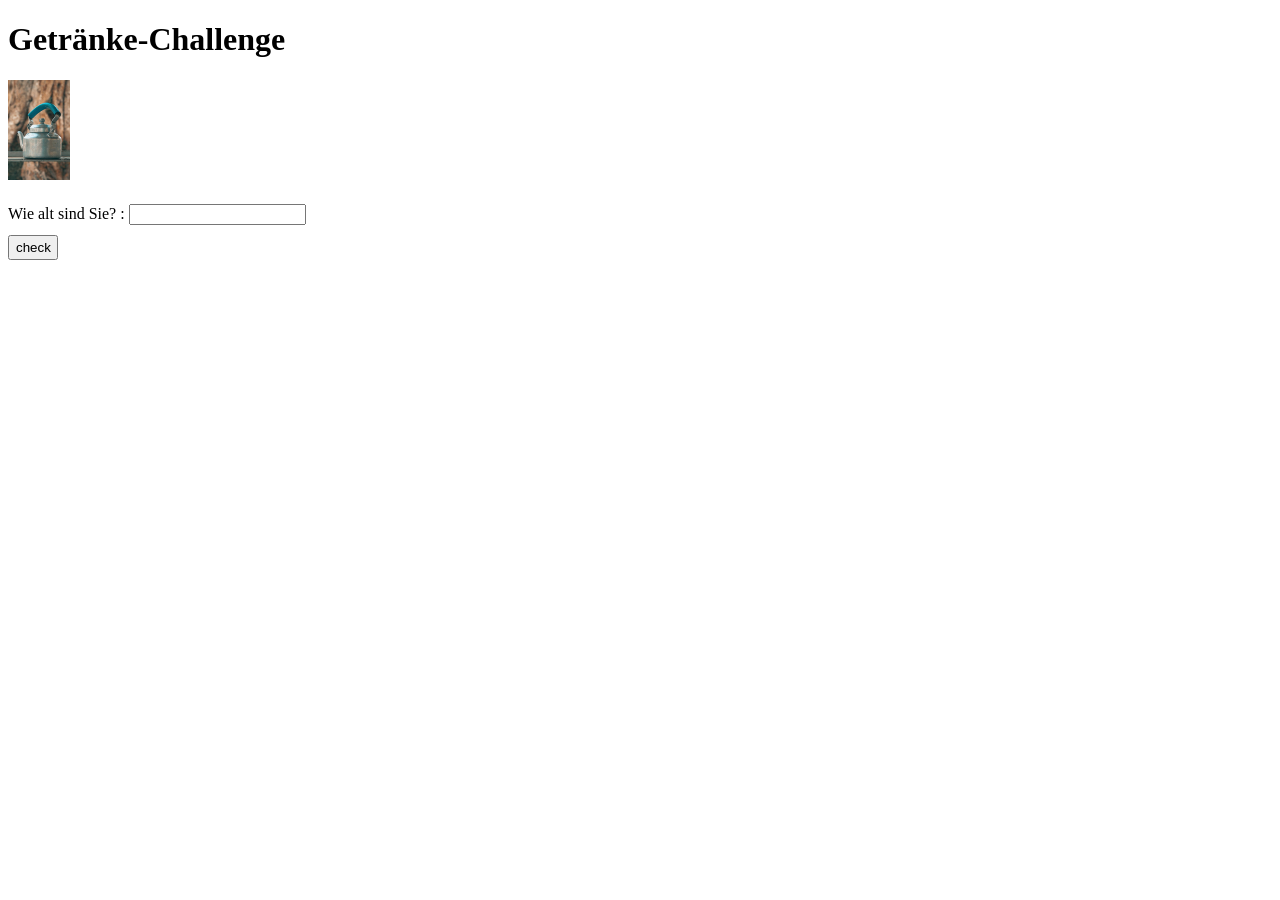
<file: 14_WebApp_Beverages/index.html>
<!DOCTYPE html>
<html lang="en">
    <head>
        <meta charset="UTF-8">
        <title>Getraenke</title>
        <link rel="stylesheet" type="text/css" href="css/style.css" >
    </head>
    <body>
        <h1>Getränke-Challenge</h1>
       <!-- Bild   -->
       <img id="bevImg" src="bilder/tee.jpg" >
        <!-- Eingabe -->
        <form>
            <label>Wie alt sind Sie? :</label>
            <input type="text" name="eingabe" >
        </form>
       <button id="trigBtn" >check</button>
    </body>

    <script src="js/model.js"></script> 
    <script src="js/view_controller.js"></script> 

</html>
</file>
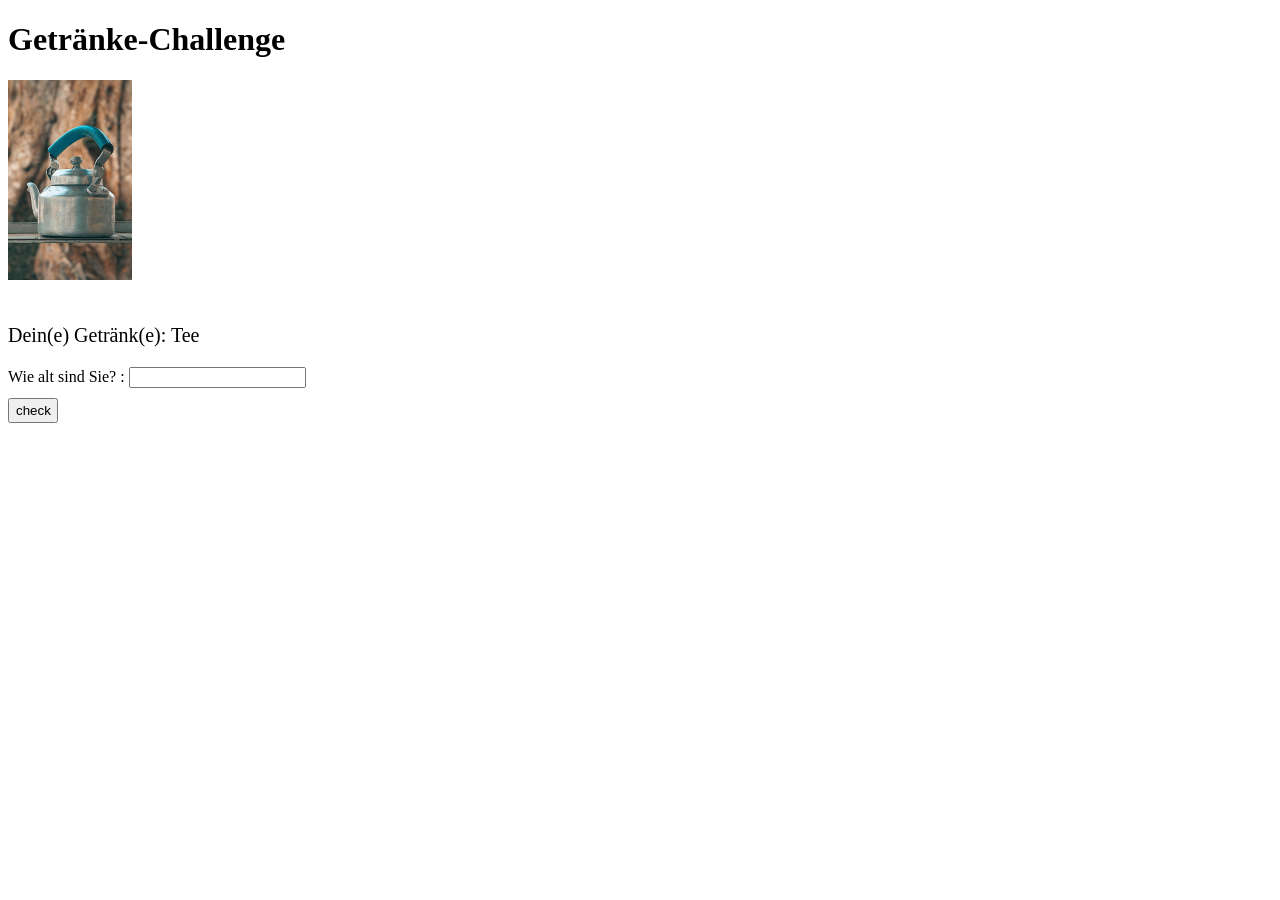
<file: 14_WebApp_Beverages_02/index.html>
<!DOCTYPE html>
<html lang="en">

<head>
    <meta charset="UTF-8">
    <title>Getraenke</title>
    <link rel="stylesheet" type="text/css" href="css/style.css">
</head>

<body>
    <h1>Getränke-Challenge</h1>
    
    <!-- Bild   -->
    <div id="imgWrapper">
        <img src="bilder/tee.jpg">
    </div>
    
    <!--Text-->
    <p id="outputTxt">Dein(e) Getränk(e): Tee</p>
    <!-- Eingabe -->
    <form>
        <label>Wie alt sind Sie? :</label>
        <input type="text" name="eingabe" value="">
    </form>
    <button id="trigBtn">check</button>
    
    <!-- ext. Script-Dateien -->
    <script src="js/model.js"></script>
    <script src="js/view.js"></script>
    <script src="js/controller.js"></script>

</html>
</file>
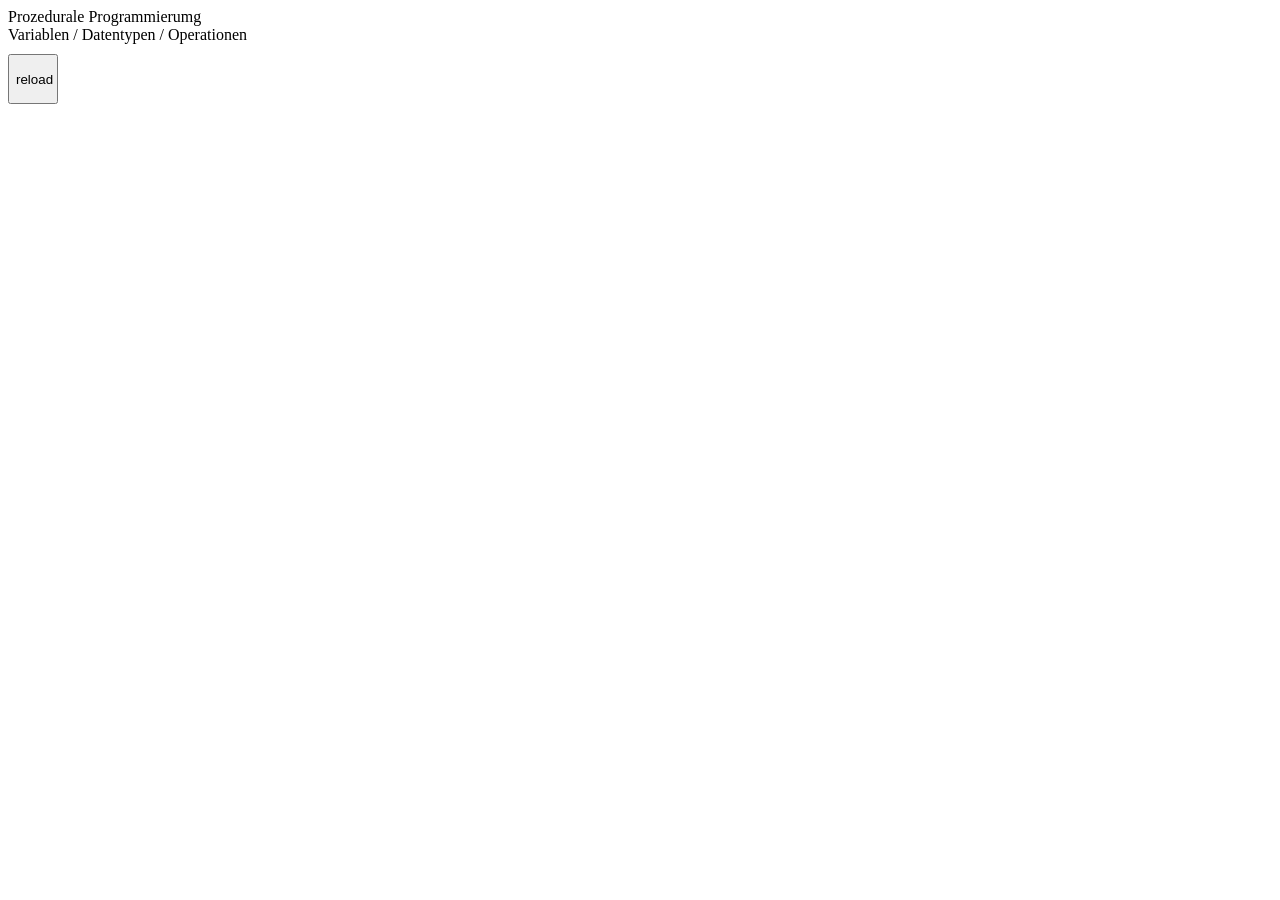
<file: 01_variablen/variablen_01.html>
<!DOCTYPE html>
<html lang="en">
    <head>
        <meta charset="UTF-8">
        <title>Prozedurale Programmierumg</title>
    </head>

    <body>
        Prozedurale Programmierumg</br>
        Variablen / Datentypen / Operationen
        <button style="height:50px;width:50px;display:block;margin-top:10px" 
                name="reload"
                value="Refresh Page" 
                onClick="window.location.reload()">reload</button>
    </body>
    <!-- scripte -->
    <script src="script_01.js"></script> 
</html>
</file>
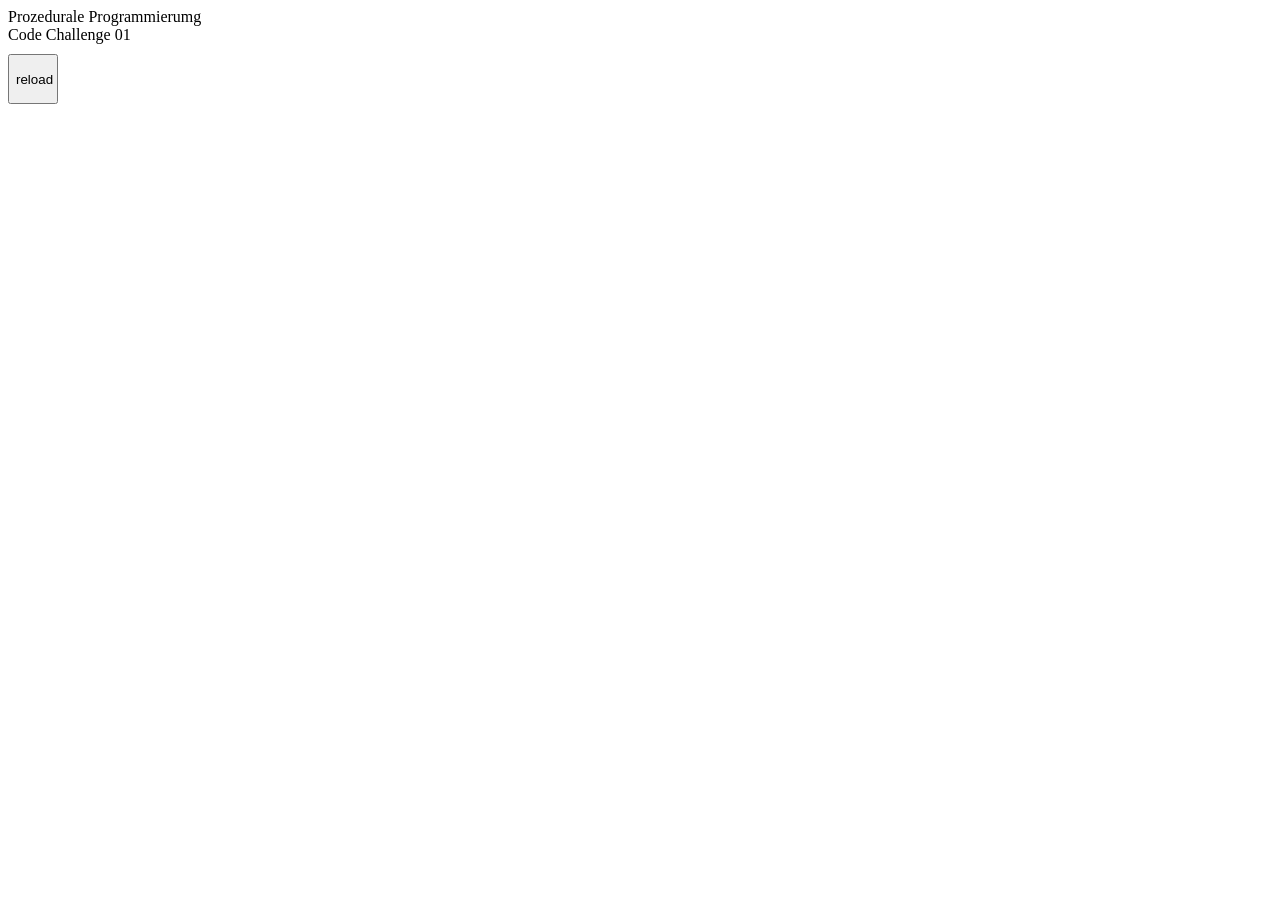
<file: 02_Codechallenge_01/challenge_01.html>
<!DOCTYPE html>
<html lang="en">
    <head>
        <meta charset="UTF-8">
        <title>Prozedurale Programmierumg</title>
    </head>

    <body>
        Prozedurale Programmierumg</br>
        Code Challenge 01
        <button style="height:50px;width:50px;display:block;margin-top:10px" 
                name="reload"
                value="Refresh Page" 
                onClick="window.location.reload()">reload</button>
    </body>
    <!-- scripte  -->
    <script src="challenge_01.js"></script> 
</html>
</file>
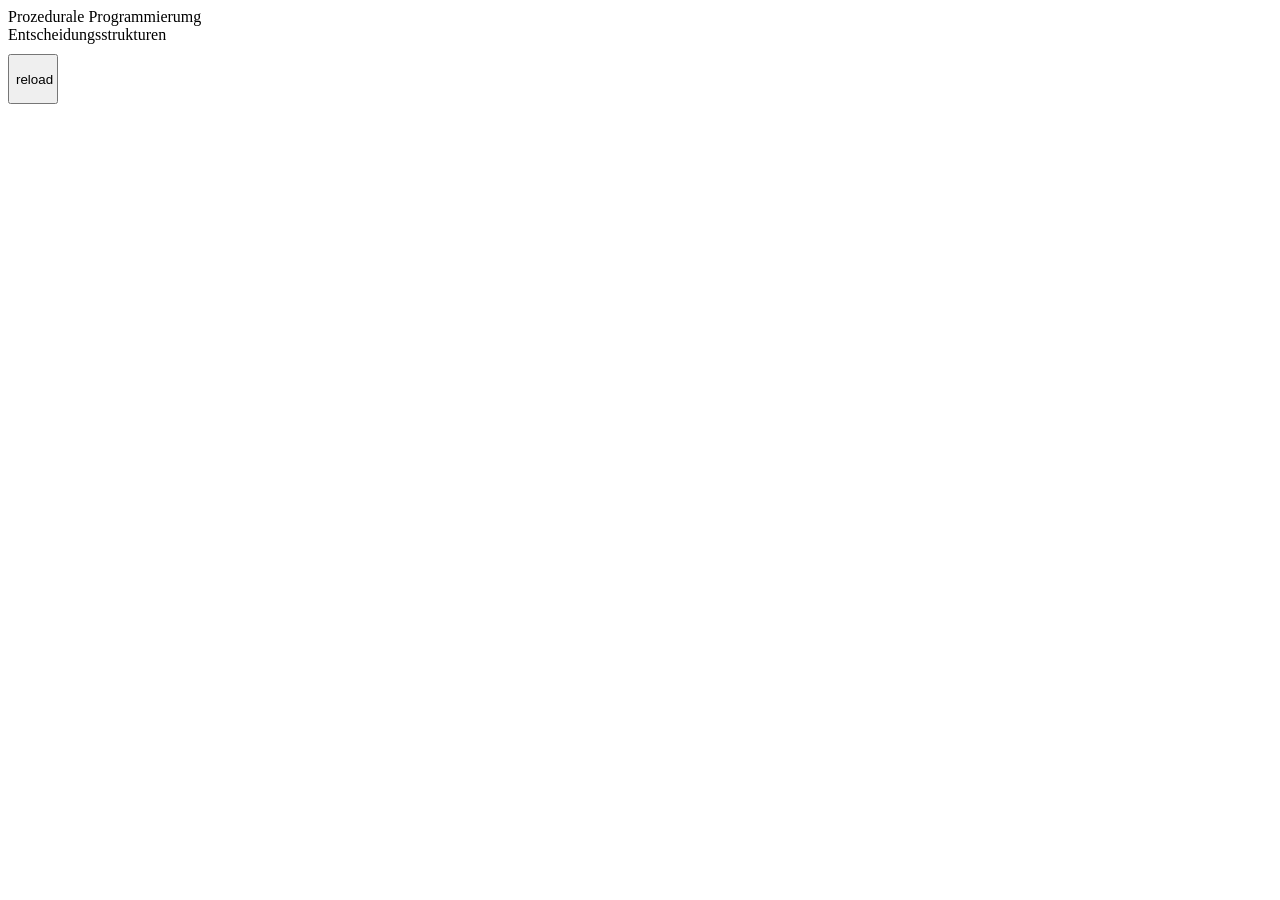
<file: 03_Entscheidungsstrukturen/strukturen.html>
<!DOCTYPE html>
<html lang="en">
    <head>
        <meta charset="UTF-8">
        <title>Prozedurale Programmierumg</title>
    </head>

    <body>
        Prozedurale Programmierumg</br>
        Entscheidungsstrukturen
        <button style="height:50px;width:50px;display:block;margin-top:10px" 
                name="reload"
                value="Refresh Page" 
                onClick="window.location.reload()">reload</button>
    </body>
    
    <!-- scripte  -->
    <script src="script_01.js"></script> 
</html>
</file>
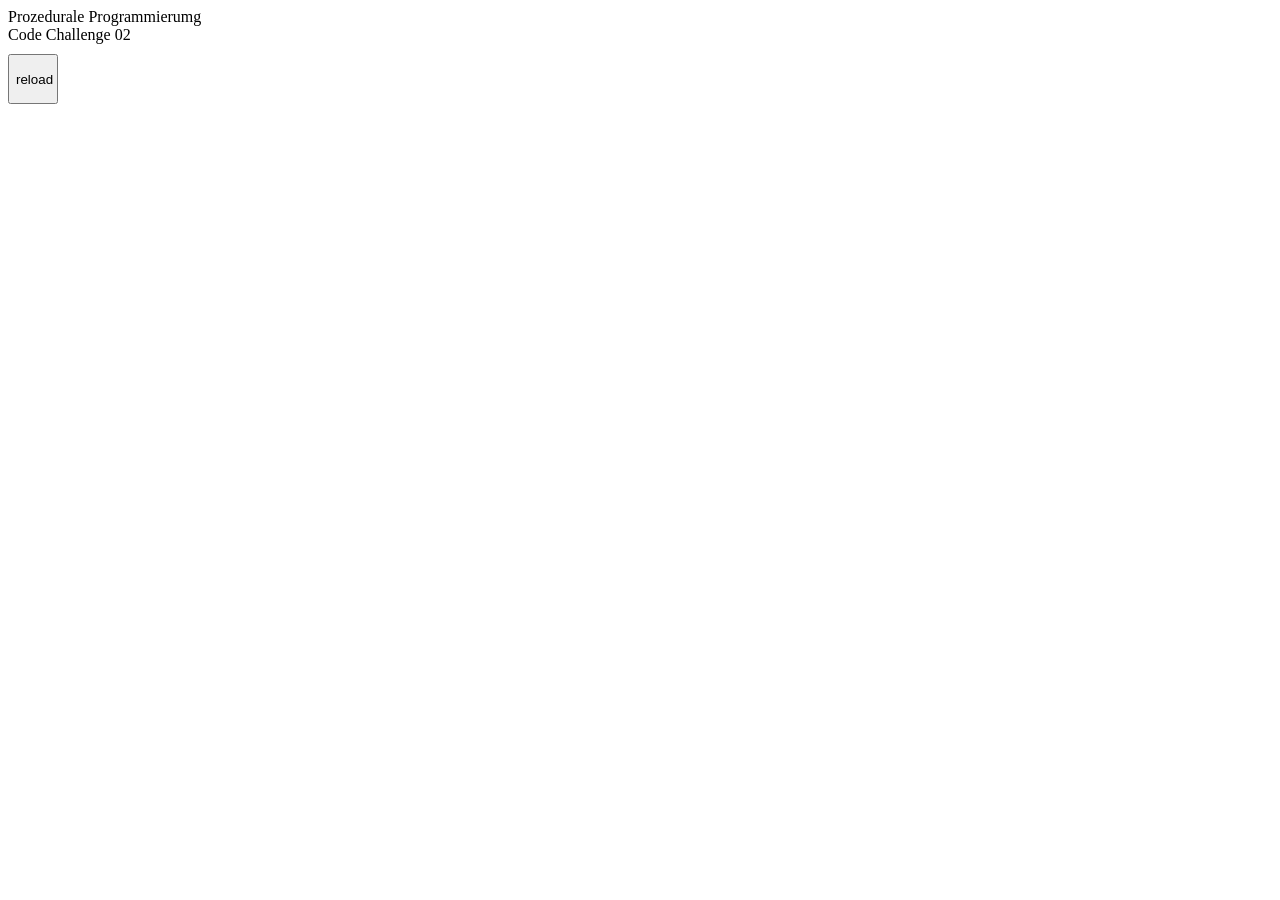
<file: 04_CodeChallenge_02/challenge_02.html>
<!DOCTYPE html>
<html lang="en">
    <head>
        <meta charset="UTF-8">
        <title>Prozedurale Programmierumg</title>
    </head>

    <body>
        Prozedurale Programmierumg</br>
        Code Challenge 02
        <button style="height:50px;width:50px;display:block;margin-top:10px" 
                name="reload"
                value="Refresh Page" 
                onClick="window.location.reload()">reload</button>
    </body>
    <!-- scripte  -->
    <script src="challenge_02.js"></script> 
</html>
</file>
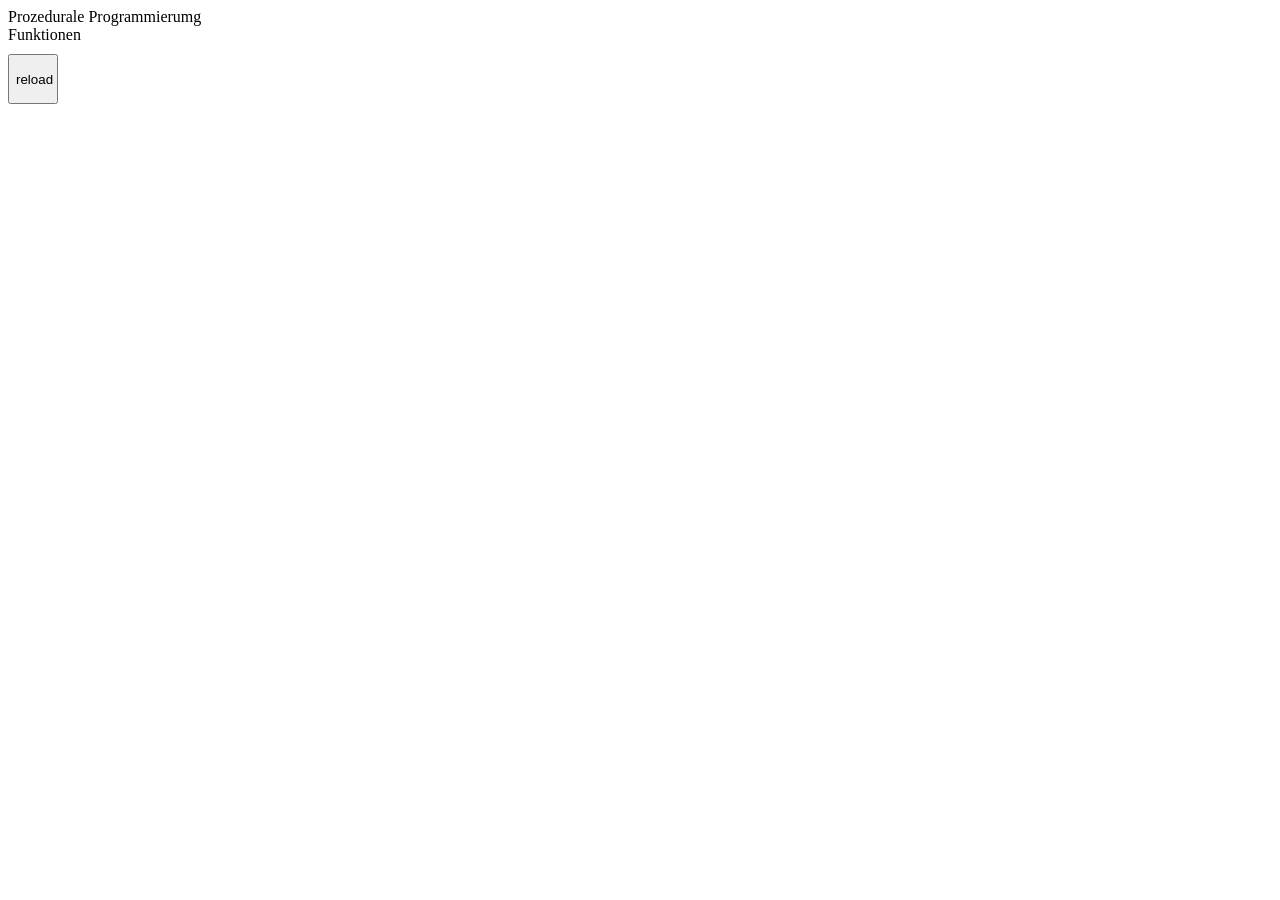
<file: 05_Funktionen_01/funktionen.html>
<!DOCTYPE html>
<html lang="en">
    <head>
        <meta charset="UTF-8">
        <title>Prozedurale Programmierumg</title>
    </head>

    <body>
        Prozedurale Programmierumg</br>
        Funktionen
        <button style="height:50px;width:50px;display:block;margin-top:10px" 
                name="reload"
                value="Refresh Page" 
                onClick="window.location.reload()">reload</button>
    </body>
    
    <!-- scripte  -->
    <script src="script_01.js"></script> 
</html>
</file>
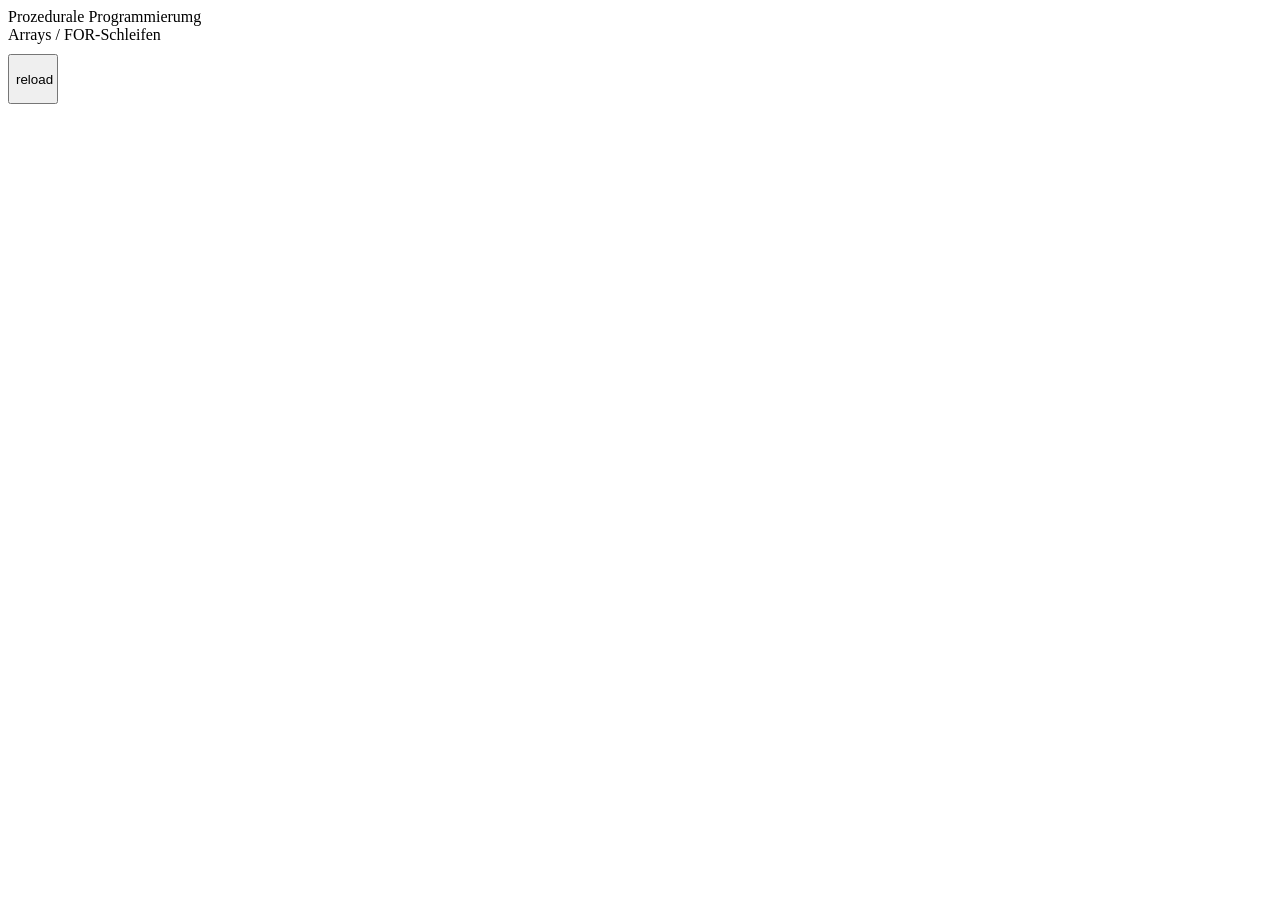
<file: 07_Arrays_01/arrays_01.html>
<!DOCTYPE html>
<html lang="en">
    <head>
        <meta charset="UTF-8">
        <title>Prozedurale Programmierumg</title>
    </head>

    <body>
        Prozedurale Programmierumg</br>
        Arrays / FOR-Schleifen
        <button style="height:50px;width:50px;display:block;margin-top:10px" 
                name="reload"
                value="Refresh Page" 
                onClick="window.location.reload()">reload</button>
    </body>
    
    <!-- scripte  -->
    <script src="script_01.js"></script> 
</html>
</file>
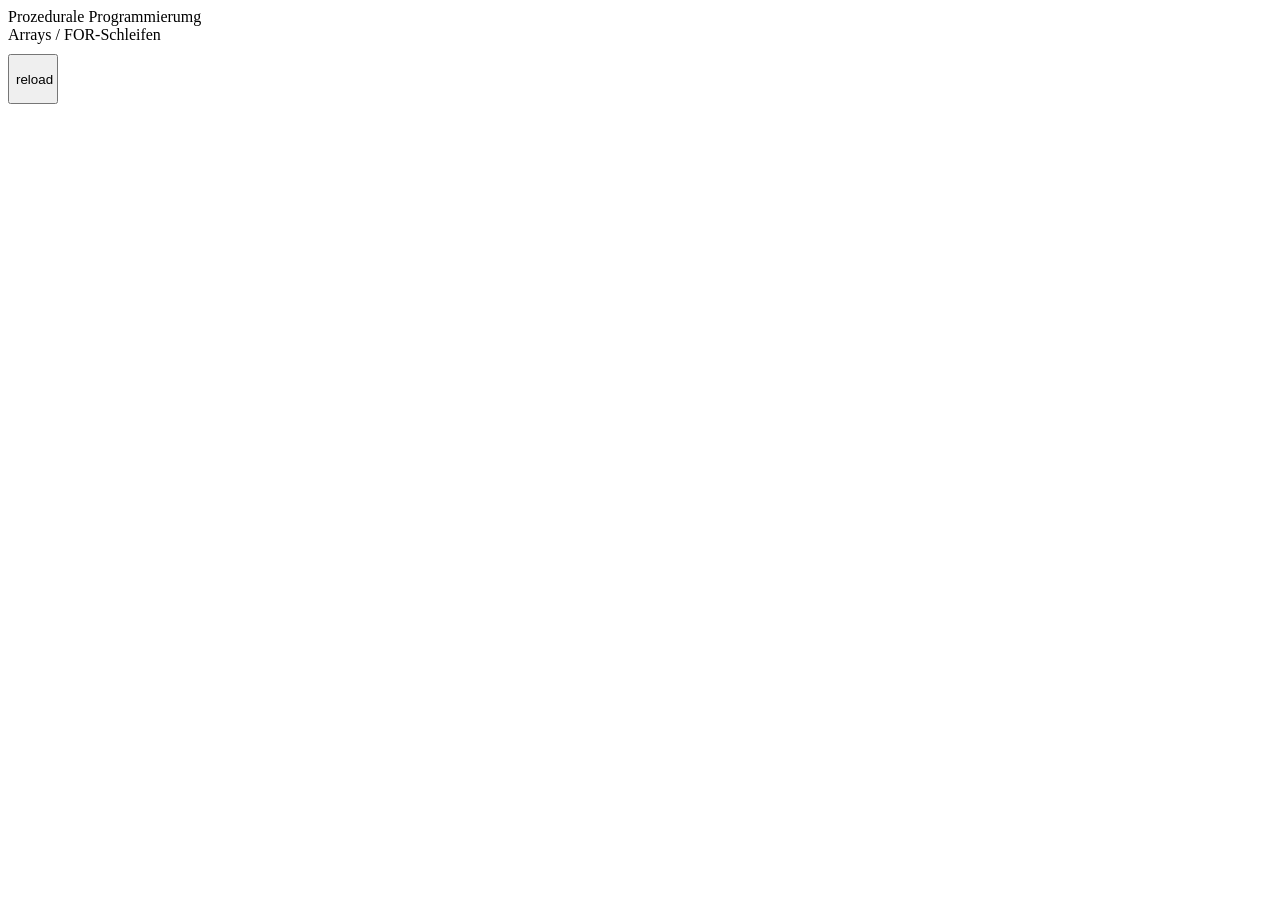
<file: 08_Arrays_2_Challenge/arrays_02.html>
<!DOCTYPE html>
<html lang="en">
    <head>
        <meta charset="UTF-8">
        <title>Prozedurale Programmierumg</title>
    </head>

    <body>
        Prozedurale Programmierumg</br>
        Arrays / FOR-Schleifen
        <button style="height:50px;width:50px;display:block;margin-top:10px" 
                name="reload"
                value="Refresh Page" 
                onClick="window.location.reload()">reload</button>
    </body>
    
    <!-- scripte  -->
    <script src="script_01.js"></script> 
</html>
</file>
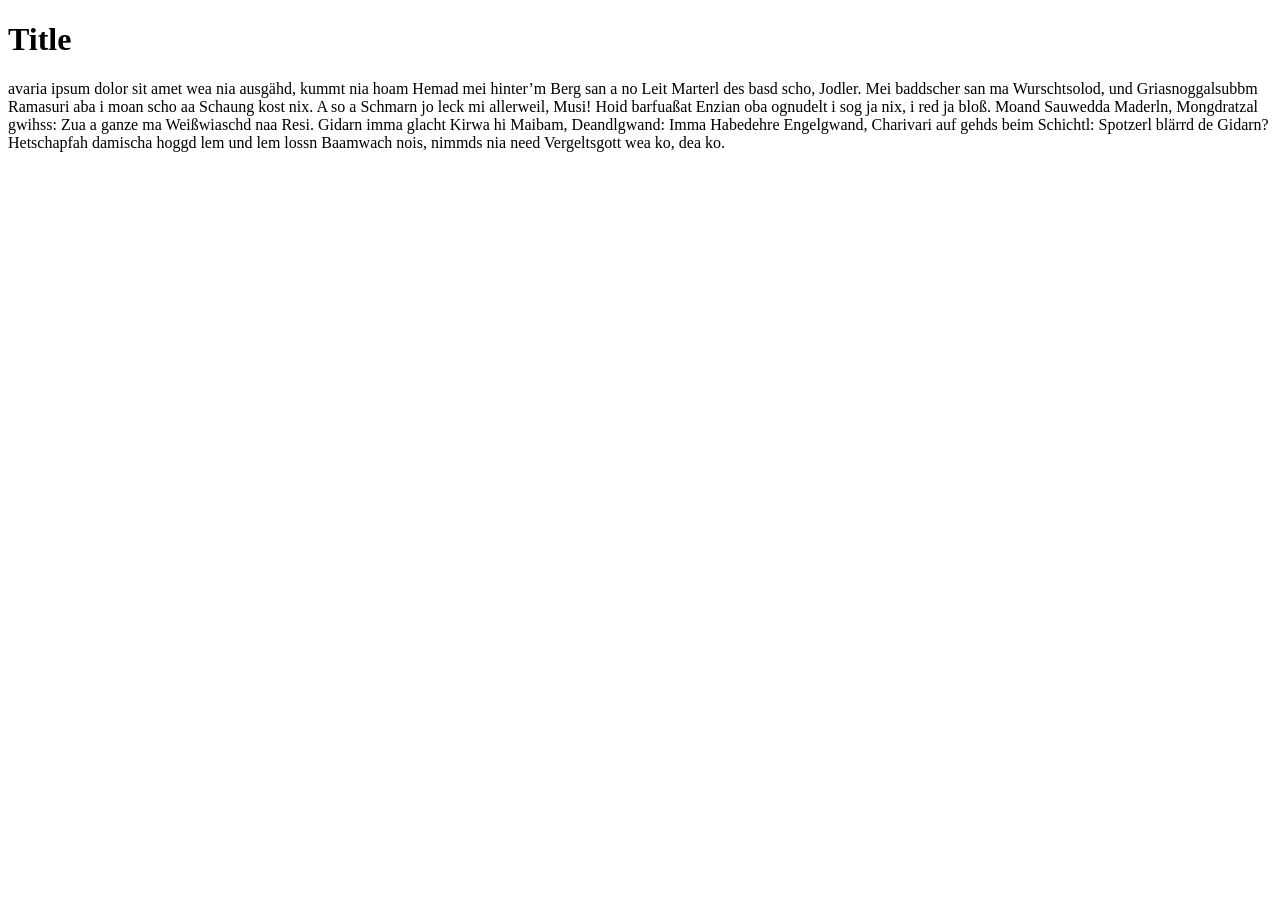
<file: 10_XML_HTML/site.html>
<!DOCTYPE html>
<html lang="en">
<head>
    <meta charset="UTF-8">
    <meta http-equiv="X-UA-Compatible" content="IE=edge">
    <meta name="viewport" content="width=device-width, initial-scale=1.0">
    <title>Document</title>
</head>
<body>
    <h1>Title</h1>
    <p>avaria ipsum dolor sit amet wea nia ausgähd, 
        kummt nia hoam Hemad mei hinter’m Berg san a no Leit Marterl des basd scho, Jodler. 
        Mei baddscher san ma Wurschtsolod, und Griasnoggalsubbm Ramasuri aba i moan scho aa Schaung kost nix. 
        A so a Schmarn jo leck mi allerweil, Musi! Hoid barfuaßat Enzian oba ognudelt i sog ja nix, i red ja bloß. 
        Moand Sauwedda Maderln, Mongdratzal gwihss: Zua a ganze ma Weißwiaschd naa Resi. Gidarn imma glacht Kirwa hi Maibam, 
        Deandlgwand: Imma Habedehre Engelgwand, Charivari auf gehds beim Schichtl: Spotzerl blärrd de Gidarn? 
        Hetschapfah damischa hoggd lem und lem lossn Baamwach nois, nimmds nia need Vergeltsgott wea ko, dea ko. </p>
</body>
</html>
</file>
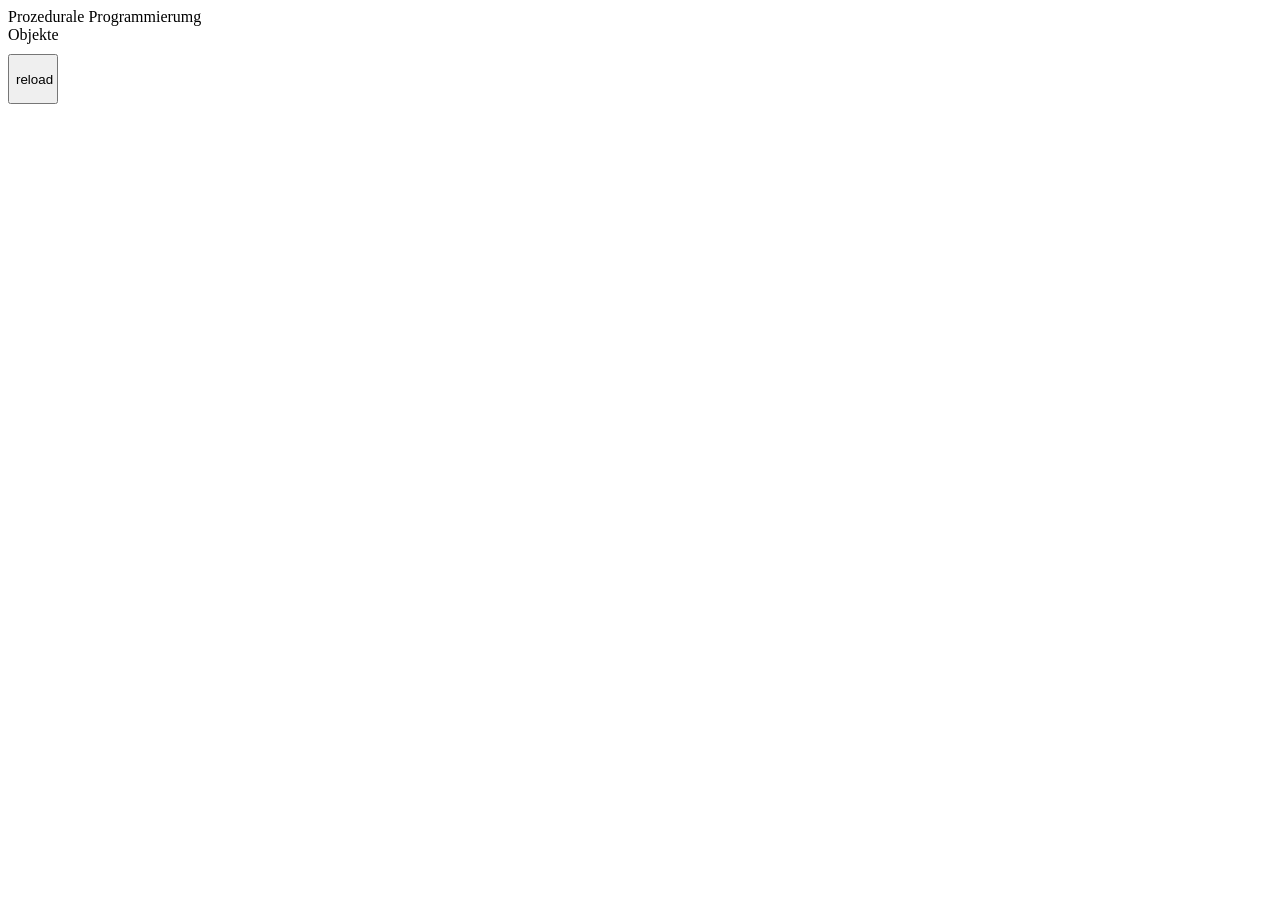
<file: 11_Objekte/objekte.html>
<!DOCTYPE html>
<html lang="en">
    <head>
        <meta charset="UTF-8">
        <title>Prozedurale Programmierumg</title>
    </head>

    <body>
        Prozedurale Programmierumg</br>
        Objekte
        <button style="height:50px;width:50px;display:block;margin-top:10px" 
                name="reload"
                value="Refresh Page" 
                onClick="window.location.reload()">reload</button>
    </body>
    <!-- scripte  -->
    <script src="script_01.js"></script> 
</html>
</file>
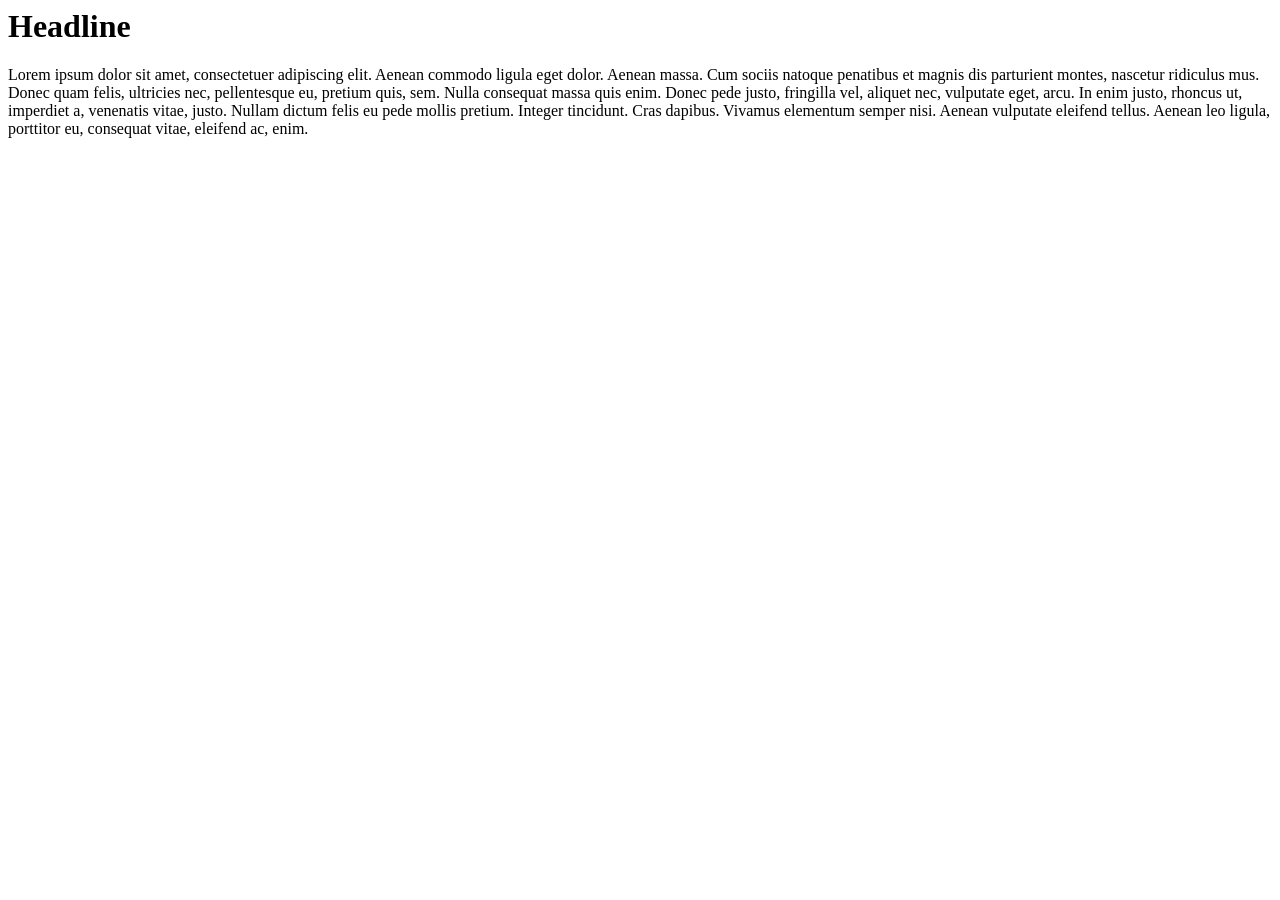
<file: 12_DOM/site.html>
<html>
    <head></head>
    <body>
        <h1>Headline</h1>
        <p>
        Lorem ipsum dolor sit amet, consectetuer adipiscing elit. Aenean commodo ligula eget dolor. Aenean massa. Cum sociis natoque penatibus et magnis dis parturient montes, nascetur ridiculus mus. Donec quam felis, ultricies nec, pellentesque eu, pretium quis, sem. Nulla consequat massa quis enim. Donec pede justo, fringilla vel, aliquet nec, vulputate eget, arcu. In enim justo, rhoncus ut, imperdiet a, venenatis vitae, justo. Nullam dictum felis eu pede mollis pretium. Integer tincidunt. Cras dapibus. Vivamus elementum semper nisi. Aenean vulputate eleifend tellus. Aenean leo ligula, porttitor eu, consequat vitae, eleifend ac, enim.
        </p>
    </body>
</html>
</file>
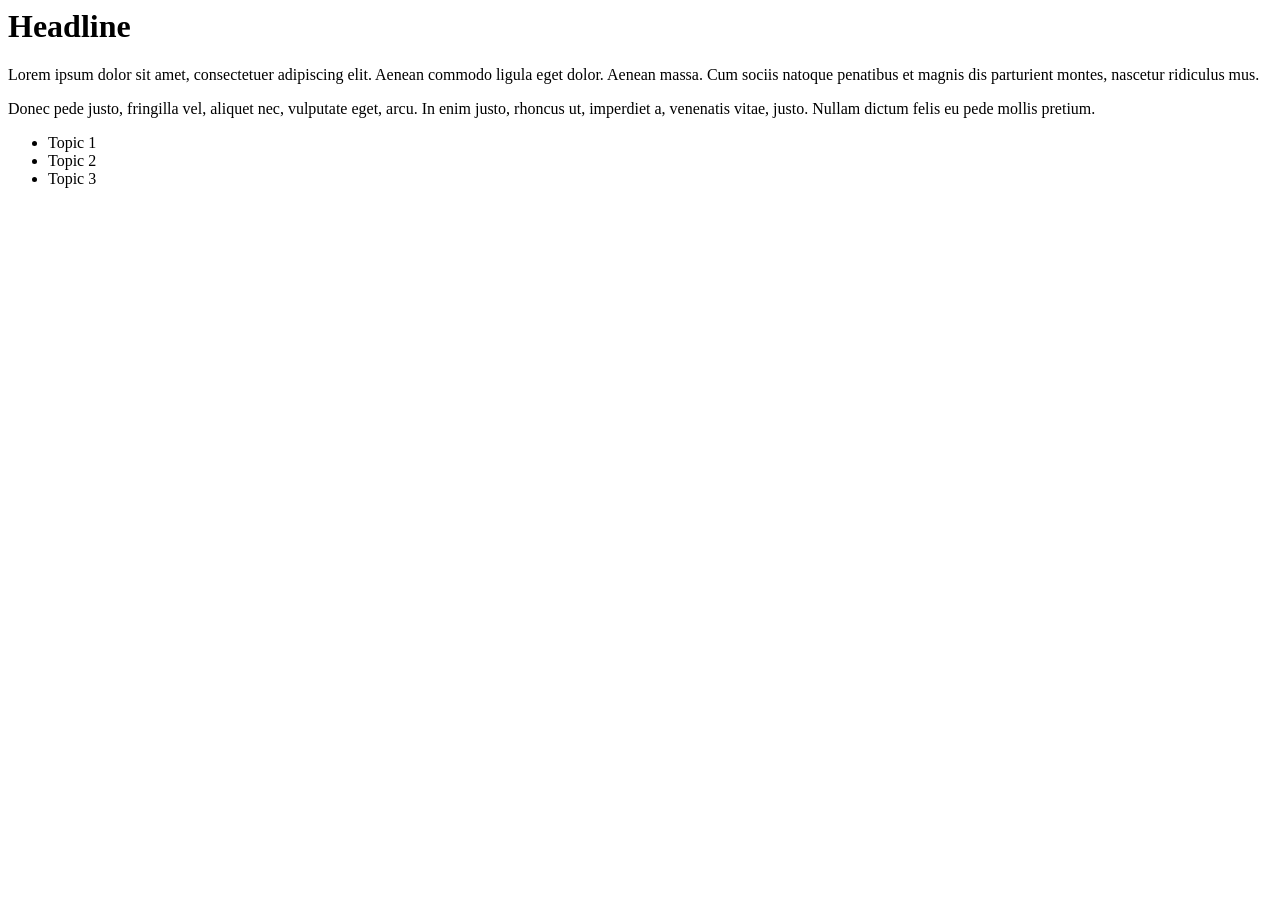
<file: 12a_DOM_01/site_1.html>
<html>
    <head></head>
    <body>
        <h1>Headline</h1>
        <p id="ersterText"> 
        Lorem ipsum dolor sit amet, consectetuer adipiscing elit. Aenean commodo ligula eget dolor. Aenean massa. Cum sociis natoque penatibus et magnis dis parturient montes, nascetur ridiculus mus.
        </p>
        <p id="zweiterText">
            Donec pede justo, fringilla vel, aliquet nec, vulputate eget, arcu. In enim justo, rhoncus ut, imperdiet a, venenatis vitae, justo. Nullam dictum felis eu pede mollis pretium. 
        </p>
        <ul>
            <li>Topic 1</li>
            <li>Topic 2</li>
            <li>Topic 3</li>
        </ul>
    </body>
</html>
</file>
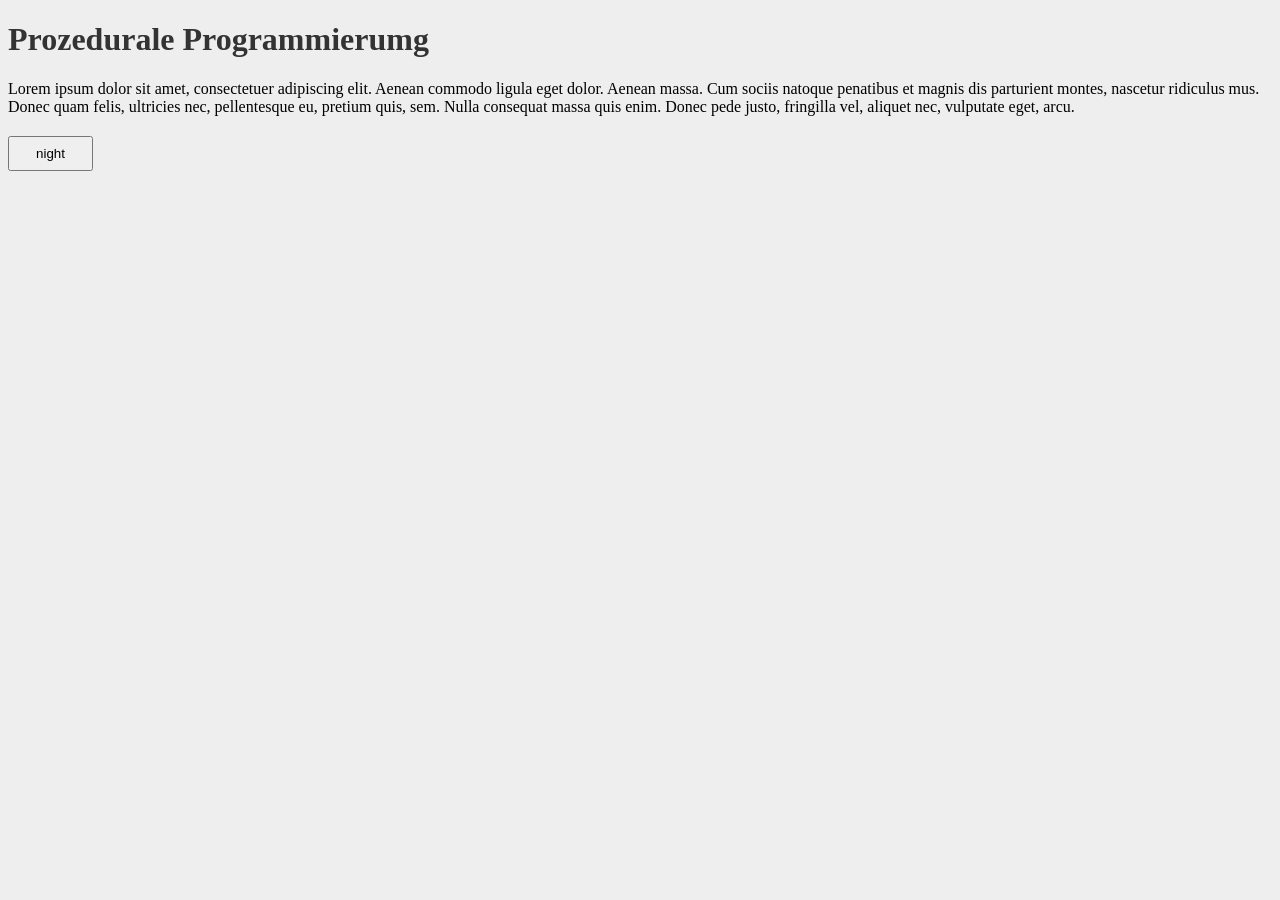
<file: 13_JS_Events/events.html>
<!DOCTYPE html>
<html lang="en">
    <head>
        <meta charset="UTF-8">
        <title>Prozedurale Programmierumg</title>
       <link rel="stylesheet" href="style.css">
    </head>
    <body class="day">
        <h1 class="day">Prozedurale Programmierumg</h1>
        <p class="day">
            Lorem ipsum dolor sit amet, consectetuer adipiscing elit. Aenean commodo ligula eget dolor. Aenean massa. Cum sociis natoque penatibus et magnis dis parturient montes, nascetur ridiculus mus. Donec quam felis, ultricies nec, pellentesque eu, pretium quis, sem. Nulla consequat massa quis enim. Donec pede justo, fringilla vel, aliquet nec, vulputate eget, arcu.
        </p>
        <button id="trigBtn">reload</button>
    </body>
    <script src="events.js"></script> 
</html>
</file>
<file: 14_WebApp_Beverages/css/style.css>
/* STYLES */

img{
    height: 100px;
    margin-bottom: 20px;
}

/* */

button {
    margin-top: 10px;
    display:block;
    height:25px;
    width:50px;
}
</file>
<file: 14_WebApp_Beverages_02/css/style.css>
/* STYLES */


p{
    font-size: 20px;
    font-weight: 300;
    ;
}

img{
    height: 200px;
    margin-bottom: 20px;
    margin-right: 20px;
}

/* */

button {
    margin-top: 10px;
    display:block;
    height:25px;
    width:50px;
}
</file>
<file: 13_JS_Events/style.css>
/***** Styles *****/

button{
    display: block;
    width:85px;
    height: 35px;
    margin-top: 20px;
}
/***** Day-Mode *****/
body.day{
    background-color: #eee;
}

h1.day{
    color: #333;
}

p.day{
    color: #000000;
}

/***** Night-Mode *****/
body.night{
    background-color: #333;
}

h1.night{
    color: #eee;
}

p.night{
    color: #eee;
}
</file>
